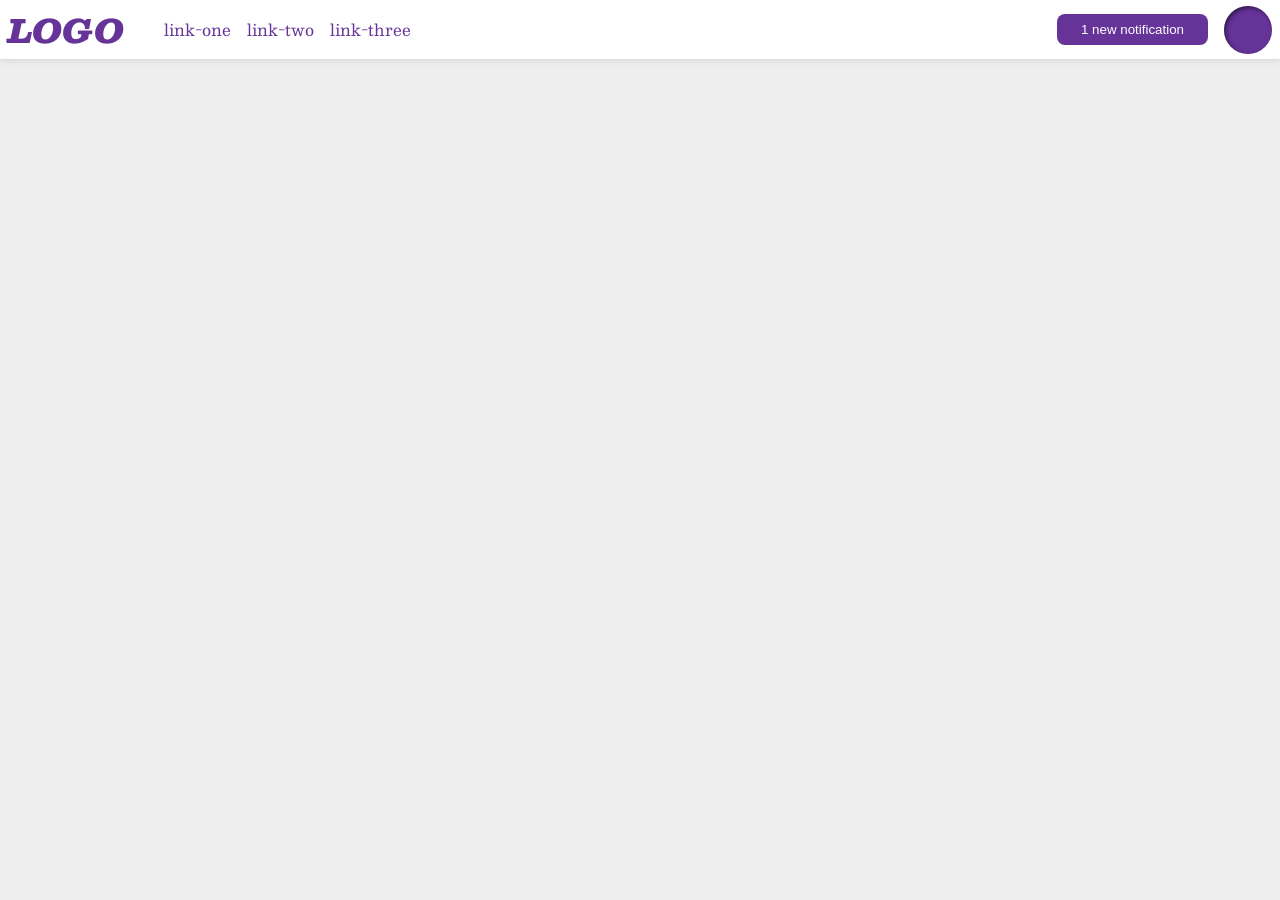
<file: foundations/flex/03-flex-header-2/index.html>
<!doctype html>
<html lang="en">
	<head>
		<meta charset="UTF-8" />
		<meta http-equiv="X-UA-Compatible" content="IE=edge" />
		<meta name="viewport" content="width=device-width, initial-scale=1.0" />
		<title>Flex Header 2</title>
		<link rel="stylesheet" href="style.css" />
	</head>
	<body>
		<div class="header">
			<div class="left">
				<div class="logo">LOGO</div>
				<ul class="links">
					<li><a href="https://google.com">link-one</a></li>
					<li><a href="https://google.com">link-two</a></li>
					<li><a href="https://google.com">link-three</a></li>
				</ul>
			</div>
			<div class="right">
				<button class="notifications">1 new notification</button>
				<div class="profile-image"></div>
			</div>
		</div>
	</body>
</html>
</file>
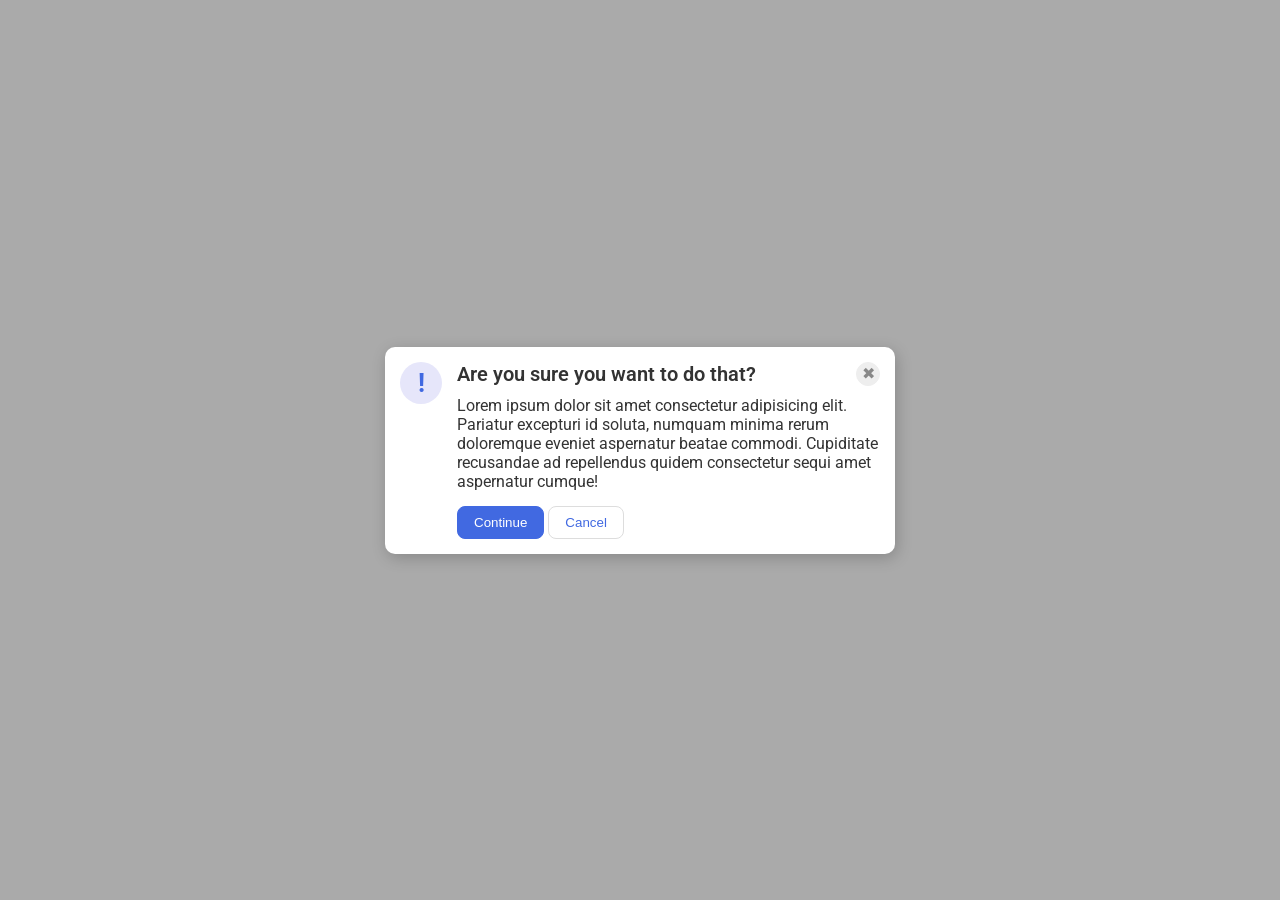
<file: foundations/flex/05-flex-modal/index.html>
<!doctype html>
<html lang="en">
	<head>
		<meta charset="UTF-8" />
		<meta http-equiv="X-UA-Compatible" content="IE=edge" />
		<meta name="viewport" content="width=device-width, initial-scale=1.0" />
		<link rel="stylesheet" href="style.css" />
		<title>Modal</title>
	</head>
	<body>
		<div class="modal">
			<div class="icon">!</div>
			<div class="right">
				<div class="close">
					<div class="header">Are you sure you want to do that?</div>
					<button class="close-button">✖</button>
				</div>
				<div class="text">
					Lorem ipsum dolor sit amet consectetur adipisicing elit.
					Pariatur excepturi id soluta, numquam minima rerum
					doloremque eveniet aspernatur beatae commodi. Cupiditate
					recusandae ad repellendus quidem consectetur sequi amet
					aspernatur cumque!
				</div>
				<button class="continue">Continue</button>
				<button class="cancel">Cancel</button>
			</div>
		</div>
	</body>
</html>
</file>
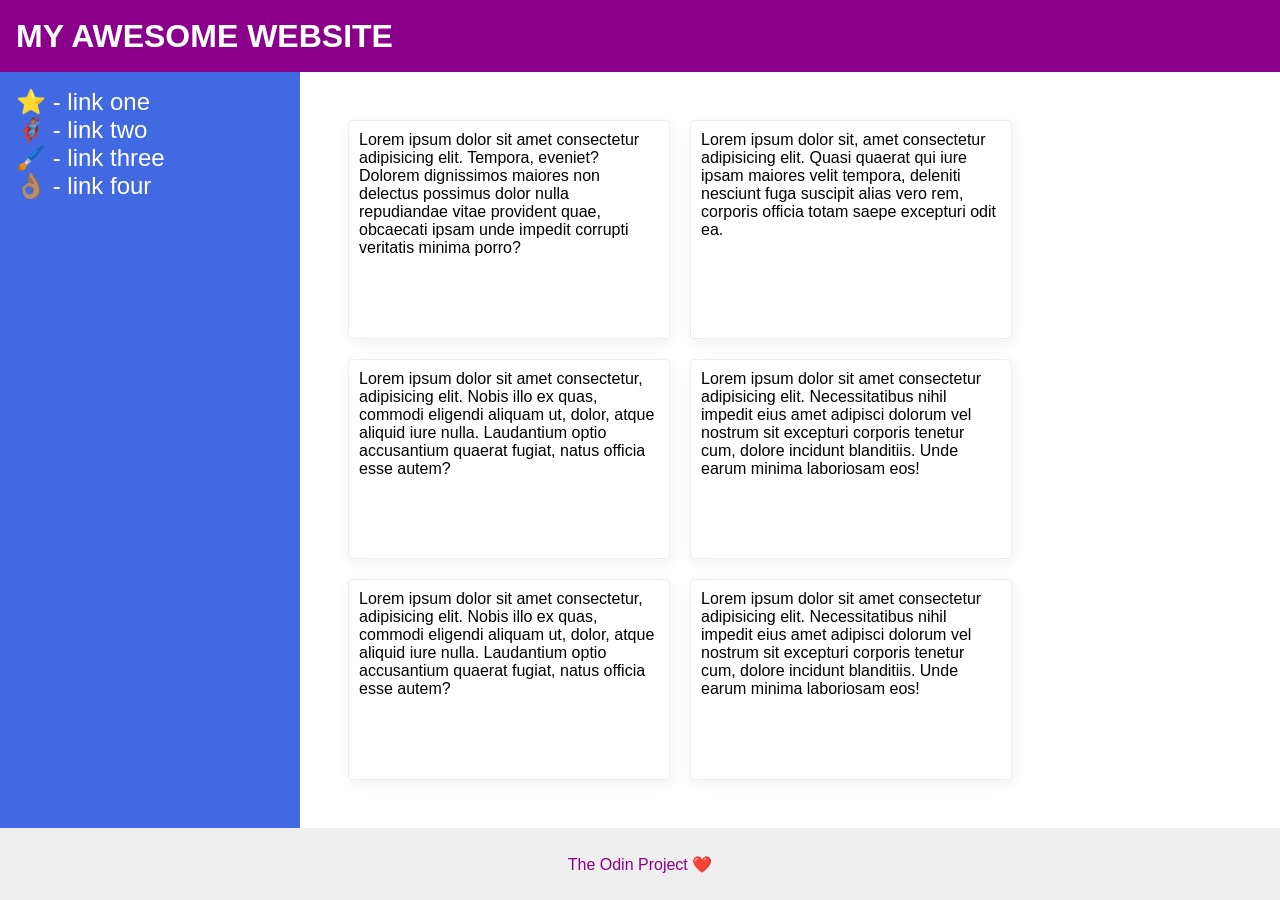
<file: foundations/flex/07-flex-layout-2/index.html>
<!doctype html>
<html lang="en">
	<head>
		<meta charset="UTF-8" />
		<meta http-equiv="X-UA-Compatible" content="IE=edge" />
		<meta name="viewport" content="width=device-width, initial-scale=1.0" />
		<title>The Holy Grail</title>
		<link rel="stylesheet" href="style.css" />
	</head>
	<body>
		<div class="header">MY AWESOME WEBSITE</div>

		<div class="main">
			<div class="sidebar">
				<ul>
					<li><a href="#">⭐ - link one</a></li>
					<li><a href="#">🦸🏽‍♂️ - link two</a></li>
					<li><a href="#">🖌️ - link three</a></li>
					<li><a href="#">👌🏽 - link four</a></li>
				</ul>
			</div>

			<div class="card-section">
				<div class="card">
					Lorem ipsum dolor sit amet consectetur adipisicing elit.
					Tempora, eveniet? Dolorem dignissimos maiores non delectus
					possimus dolor nulla repudiandae vitae provident quae,
					obcaecati ipsam unde impedit corrupti veritatis minima
					porro?
				</div>
				<div class="card">
					Lorem ipsum dolor sit, amet consectetur adipisicing elit.
					Quasi quaerat qui iure ipsam maiores velit tempora, deleniti
					nesciunt fuga suscipit alias vero rem, corporis officia
					totam saepe excepturi odit ea.
				</div>
				<div class="card">
					Lorem ipsum dolor sit amet consectetur, adipisicing elit.
					Nobis illo ex quas, commodi eligendi aliquam ut, dolor,
					atque aliquid iure nulla. Laudantium optio accusantium
					quaerat fugiat, natus officia esse autem?
				</div>
				<div class="card">
					Lorem ipsum dolor sit amet consectetur adipisicing elit.
					Necessitatibus nihil impedit eius amet adipisci dolorum vel
					nostrum sit excepturi corporis tenetur cum, dolore incidunt
					blanditiis. Unde earum minima laboriosam eos!
				</div>
				<div class="card">
					Lorem ipsum dolor sit amet consectetur, adipisicing elit.
					Nobis illo ex quas, commodi eligendi aliquam ut, dolor,
					atque aliquid iure nulla. Laudantium optio accusantium
					quaerat fugiat, natus officia esse autem?
				</div>
				<div class="card">
					Lorem ipsum dolor sit amet consectetur adipisicing elit.
					Necessitatibus nihil impedit eius amet adipisci dolorum vel
					nostrum sit excepturi corporis tenetur cum, dolore incidunt
					blanditiis. Unde earum minima laboriosam eos!
				</div>
			</div>
		</div>

		<div class="footer">The Odin Project ❤️</div>
	</body>
</html>
</file>
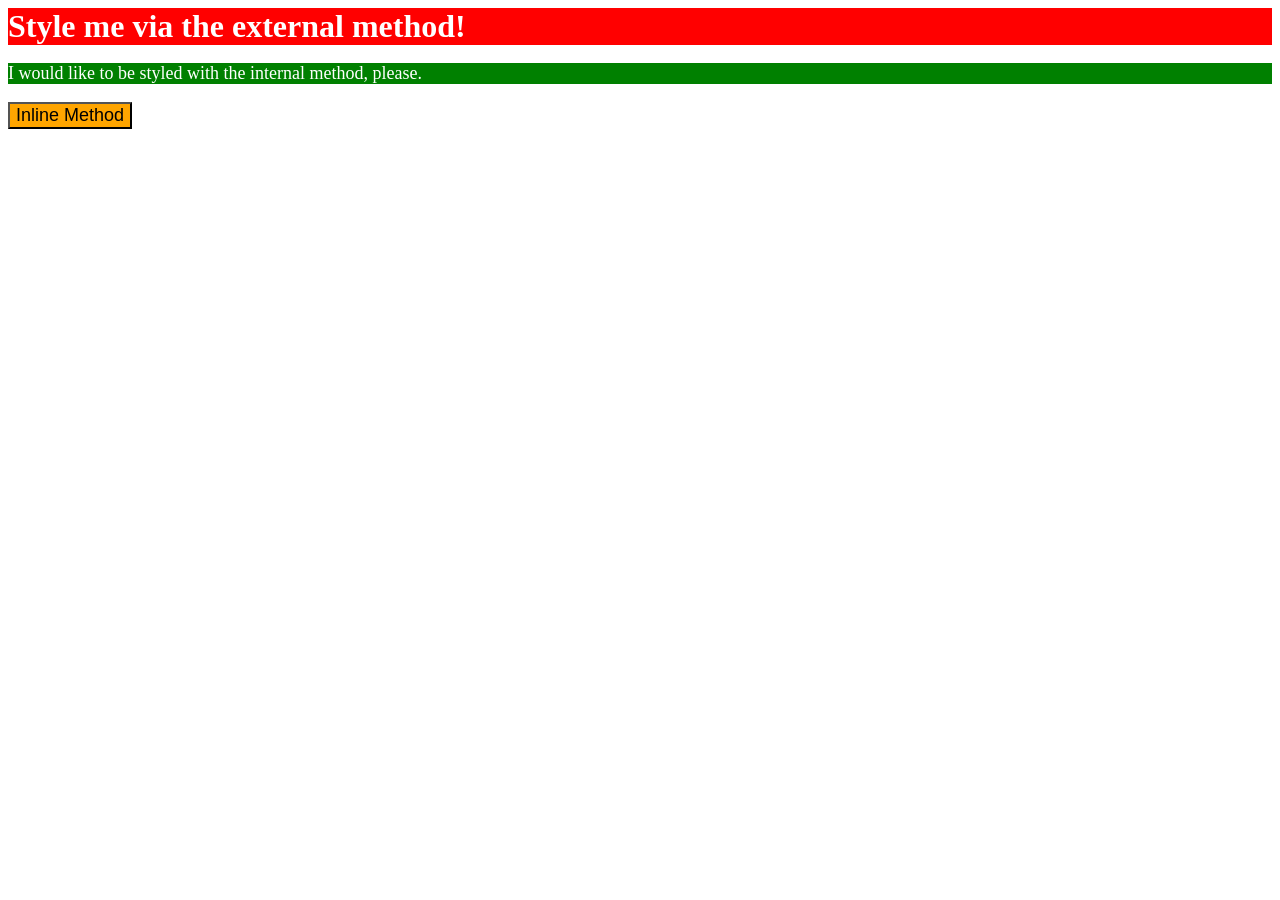
<file: foundations/intro-to-css/01-css-methods/index.html>
<!doctype html>
<html lang="en">
    <head>
        <meta charset="UTF-8" />
        <meta http-equiv="X-UA-Compatible" content="IE=edge" />
        <meta name="viewport" content="width=device-width, initial-scale=1.0" />
        <link rel="stylesheet" href="styles.css" />
        <title>Methods for Adding CSS</title>
        <style>
            p {
                background: green;
                color: white;
                font-size: 18px;
            }
        </style>
    </head>
    <body>
        <div>Style me via the external method!</div>
        <p>I would like to be styled with the internal method, please.</p>
        <button style="background: orange; font-size: 18px">
            Inline Method
        </button>
    </body>
</html>
</file>
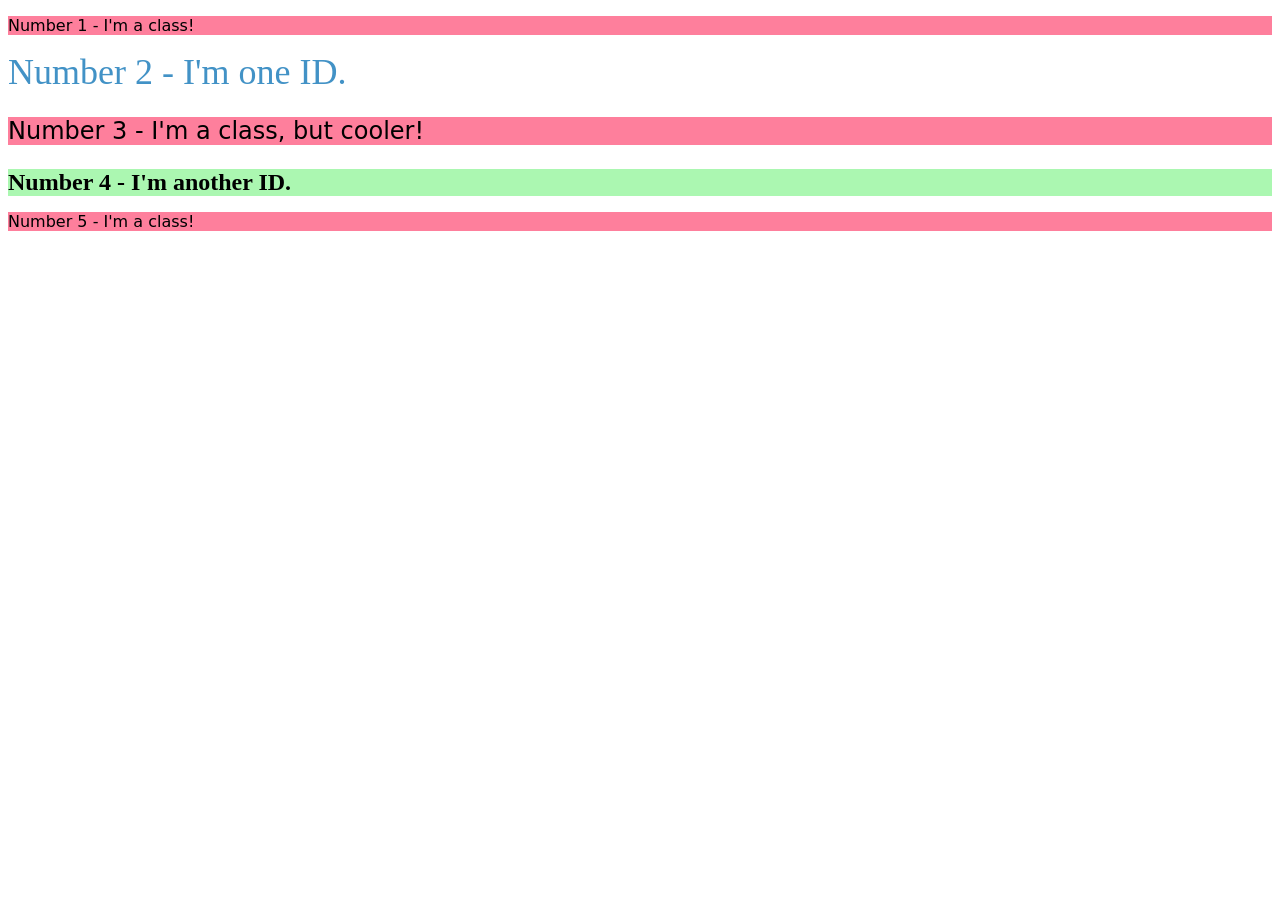
<file: foundations/intro-to-css/02-class-id-selectors/index.html>
<!DOCTYPE html>
<html lang="en">
  <head>
    <meta charset="UTF-8">
    <meta http-equiv="X-UA-Compatible" content="IE=edge">
    <meta name="viewport" content="width=device-width, initial-scale=1.0">
    <title>Class and ID Selectors</title>
    <link rel="stylesheet" href="style.css">
  </head>
  <body>
    <p>Number 1 - I'm a class!</p>
    <div id="second">Number 2 - I'm one ID.</div>
    <p class="third font-size">Number 3 - I'm a class, but cooler!</p>
    <div id="fourth" class="font-size">Number 4 - I'm another ID.</div>
    <p>Number 5 - I'm a class!</p>
  </body>
</html>
</file>
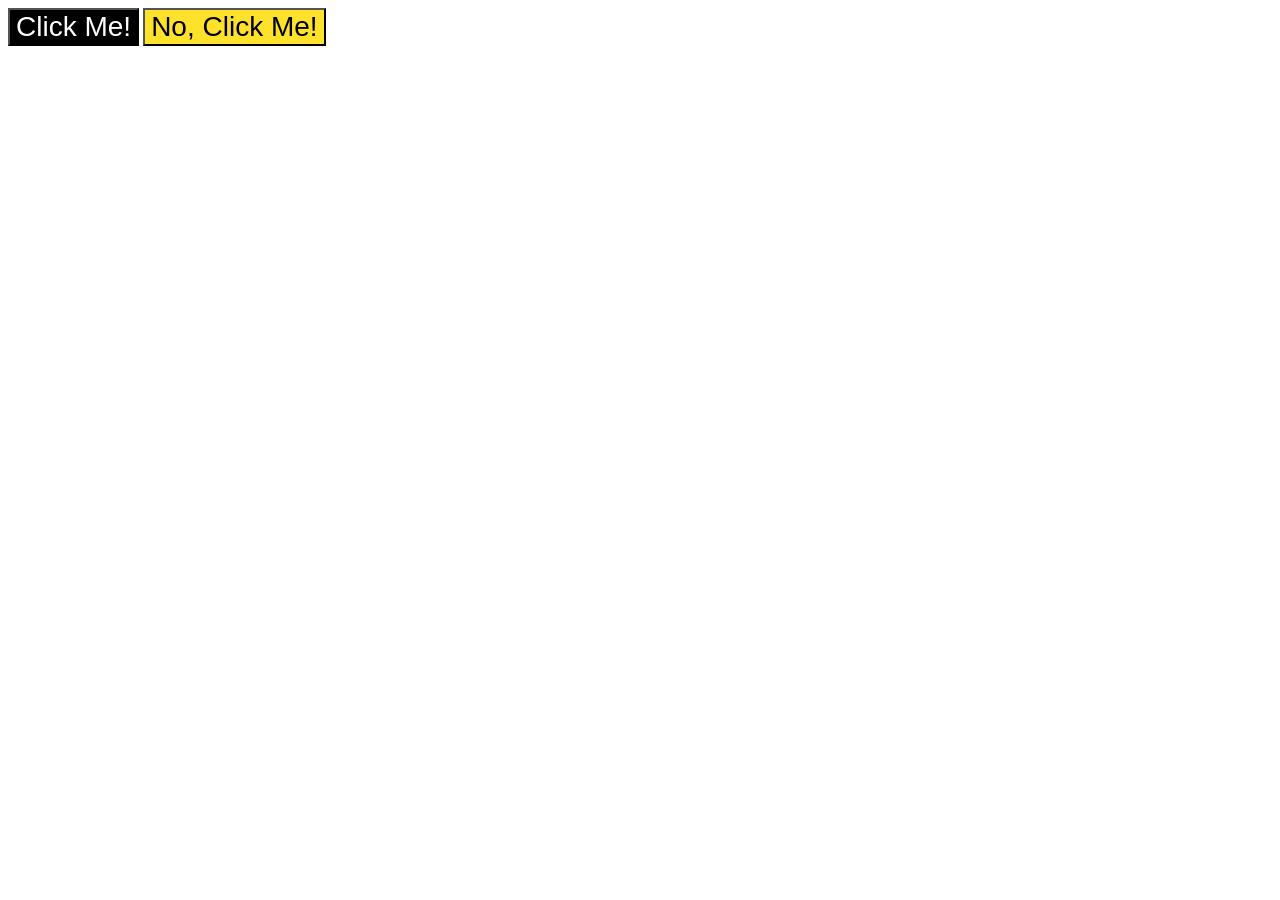
<file: foundations/intro-to-css/03-grouping-selectors/index.html>
<!doctype html>
<html lang="en">
    <head>
        <meta charset="UTF-8" />
        <meta http-equiv="X-UA-Compatible" content="IE=edge" />
        <meta name="viewport" content="width=device-width, initial-scale=1.0" />
        <title>Grouping Selectors</title>
        <link rel="stylesheet" href="style.css" />
    </head>
    <body>
        <button class="left">Click Me!</button>
        <button class="right">No, Click Me!</button>
    </body>
</html>
</file>
<file: foundations/flex/03-flex-header-2/style.css>
/* this is some magical font-importing.  
you'll learn about it later. */
@import url('https://fonts.googleapis.com/css2?family=Besley:ital,wght@0,400;1,900&display=swap');

body {
  margin: 0;
  background: #eee;
  font-family: Besley, serif;
}

.header {
  background: white;
  border-bottom: 1px solid #ddd;
  box-shadow: 0 0 8px rgba(0,0,0,.1);
  display: flex;
  flex-direction: row;
  align-items: center;
  justify-content: space-between;
  padding: 0 8px;
}

.profile-image {
  background: rebeccapurple;
  box-shadow: inset 2px 2px 4px rgba(0,0,0,.5);
  border-radius: 50%;
  width: 48px;
  height: 48px;
}

.logo {
  color: rebeccapurple;
  font-size: 32px;
  font-weight: 900;
  font-style: italic;
}

button {
  border: none;
  border-radius: 8px;
  background: rebeccapurple;
  color: white;
  padding: 8px 24px;
}

a {
  /* this removes the line under our links */
  text-decoration: none;
  color: rebeccapurple;
}

ul {
  list-style-type: none;
  display: flex;
  flex-direction: row;
  gap: 16px;
}

.left {
	display: flex;
	align-items: center;
}

.right {
	display: flex;
	align-items: center;
	gap: 16px;
}
</file>
<file: foundations/flex/05-flex-modal/style.css>
@import url('https://fonts.googleapis.com/css2?family=Roboto:wght@400;700&display=swap');

html, body {
  height: 100%;
}

body {
  font-family: Roboto, sans-serif;
  margin: 0;
  background: #aaa;
  color: #333;
  /* I'll give you this one for free lol */
  display: flex;
  align-items: center;
  justify-content: center;
}

.modal {
  background: white;
  width: 480px;
  border-radius: 10px;
  box-shadow: 2px 4px 16px rgba(0,0,0,.2);
  padding: 15px;
  display: flex;
  justify-content: space-between;
  gap: 15px;
}

.icon {
  color: royalblue;
  font-size: 26px;
  font-weight: 700;
  background: lavender;
  width: 42px;
  height: 42px;
  border-radius: 50%;
  display: flex;
  align-items: center;
  justify-content: center;
  flex-shrink: 0;
}

.close-button {
  background: #eee;
  border-radius: 50%;
  color: #888;
  font-weight: 400;
  font-size: 16px;
  height: 24px;
  width: 24px;
  display: flex;
  align-items: center;
  justify-content: center;
  border: 1px solid #eee;
  padding: 0;
  
}

button {
  cursor: pointer;
  padding: 8px 16px;
  border-radius: 8px;
}

button.continue {
  background: royalblue;
  border: 1px solid royalblue;
  color: white;
}

button.cancel {
  background: white;
  border: 1px solid #ddd;
  color: royalblue;
}

.header {
  font-weight: 600;
  font-size: 20px;
}

.close {
  display: flex;
  flex-direction: row;
  justify-content: space-between;
  margin-bottom: 10px;
}

.text {
  margin-bottom: 15px;
}
</file>
<file: foundations/flex/07-flex-layout-2/style.css>
body {
  font-family: -apple-system, BlinkMacSystemFont, 'Segoe UI', Roboto, Oxygen, Ubuntu, Cantarell, 'Open Sans', 'Helvetica Neue', sans-serif;
  margin: 0;
  min-height: 100vh;
  display: flex;
  flex-direction: column;
}

.header {
  height: 72px;
  background: darkmagenta;
  color: white;
  font-size: 32px;
  font-weight: 900;
  display: flex;
  align-items: center;
  padding-left: 16px;
}

.footer {
  height: 72px;
  background: #eee;
  color: darkmagenta;
  margin-top: auto;
  display: flex;
  justify-content: center;
  align-items: center;
}

.sidebar {
  width: 300px;
  background: royalblue;
  box-sizing: border-box;
  flex-shrink: 0;
  padding: 16px;
}

.card {
  border: 1px solid #eee;
  box-shadow: 2px 4px 16px rgba(0,0,0,.06);
  border-radius: 4px;
  flex: 0 0 300px;
  padding: 10px;
}

.main {
  display: flex;
  flex-direction: row;
  flex: 1;
}

a {
  text-decoration: none;
  color: white;
  font-size: 24px;
}

ul {
  list-style-type: none;
  margin: 0;
  padding: 0;
}

.card-section {
  padding: 48px;
  display: flex;
  flex-direction: row;
  flex-wrap: wrap;
  gap: 20px;
}
</file>
<file: foundations/intro-to-css/01-css-methods/styles.css>
div {
    background: red;
    color: white;
    font-size: 32px;
    font-weight: bold;
    justify-content: center;
}
</file>
<file: foundations/intro-to-css/02-class-id-selectors/style.css>
p {
    background: #fe7f9c;
    font-family: Verdana, "DejaVu Sans", sans-serif;
}

div {
    font-size: 24px;
}

div#second {
    color: #4292c6;
    font-size: 36px;
}

.font-size {
    font-size: 24px;
}

div#fourth {
    background: #abf7b1;
    font-weight: bold;
}
</file>
<file: foundations/intro-to-css/03-grouping-selectors/style.css>
button {
    font-size: 28px;
    font-family: Helvetica, "Times New Roman", sans-serif;
}

button.left {
    background: black;
    color: white;
}

button.right {
    background: #fee12b;
}
</file>
